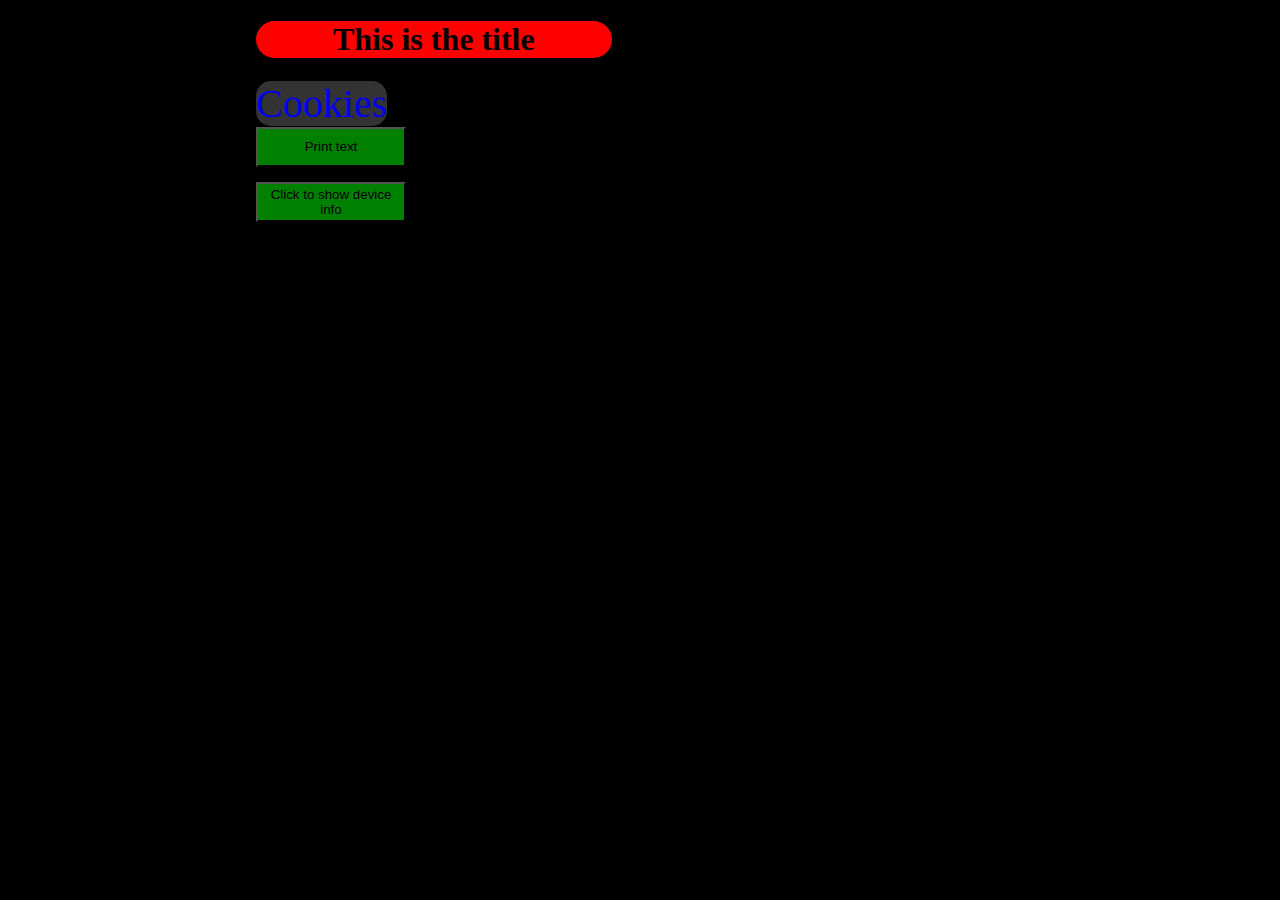
<file: index.html>
<!DOCTYPE html>
<html>
<head>
	<meta charset="utf-8">
	<meta name="viewport" content="width=device-width, initial-scale=1">
	<title>js interaction</title>
	<link rel="stylesheet" type="text/css" href="styles.css">
</head>
<body>
	<h1>This is the title</h1>
	<a href="cookies.html">Cookies</a>
	<br>
	<button onclick="print_text()">Print text</button>
	<br>
	<button onclick="device_info()">Click to show device info</button>
	<button id="rest_butt" class="hidden" onclick="reset()">RESTART</button>
	<br>
	<pre id="dev_info" class="box"></pre>

	<script src="script.js"></script>
</body>
</html>
</file>
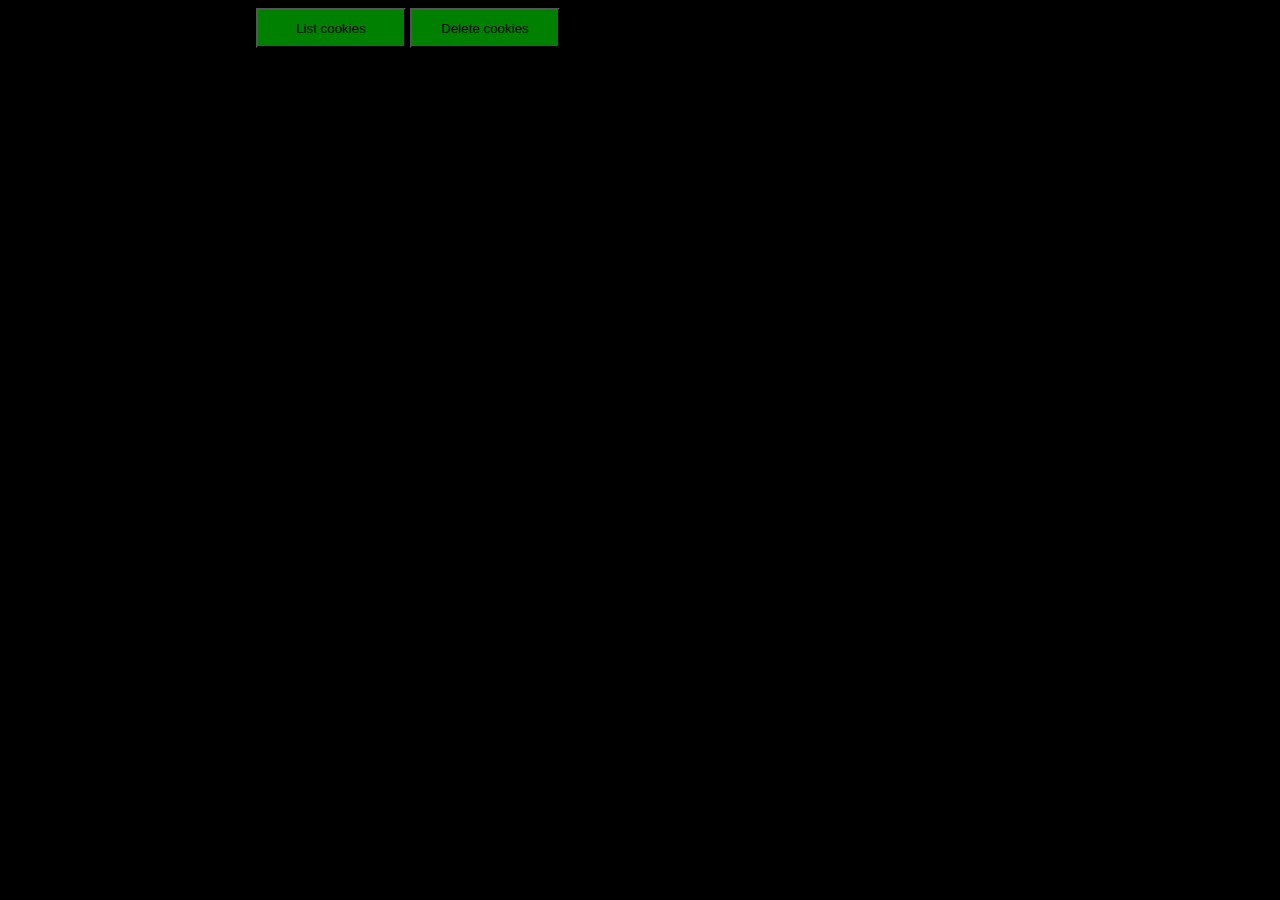
<file: cookies.html>
<!DOCTYPE html>
<html>
<head>
	<meta charset="utf-8">
	<meta name="viewport" content="width=device-width, initial-scale=1">
	<link rel="stylesheet" type="text/css" href="styles.css">
	<title>cookies</title>
</head>
<body>
	<button onclick="listCookies()">List cookies</button>
	<button onclick="deleteAllCookies()">Delete cookies</button>
	<br>
	<pre id="dev_info" class="box"></pre>
	<script src="script.js"></script>
</body>
</html>
</file>
<file: styles.css>
body {
	background-color: black;
	margin-left: 20%;
}

h1 {
	background-color: red;
	border-radius: 40px;
	text-align: center;
	width: 35%;

}

a {
  text-decoration: none;
	font-size: 40px;
	background-color: #333333;
	border-radius: 15px;
}

a:hover {
	color: violet;
	border-style: solid;
	border-color: red;
	
}

button {
	background-color: green;
	width: 150px;
	height: 40px;
	margin-bottom: 15px;
}

button:hover {
	background-color: lightgreen;
	width: 153px;
	height: 43px;
	border-style: solid;
	border-color: red;
}

.box{
	color: white;
	border-style: dotted;
	border-radius: 5px;
	border-color: red;
	display: inline-block;
	padding: 5px;
}

.hidden {
	display: none;
}

#rest_butt {
	background-color: wheat;
	position: absolute;
	right: 50px;
	bottom: 260px;
}
</file>
